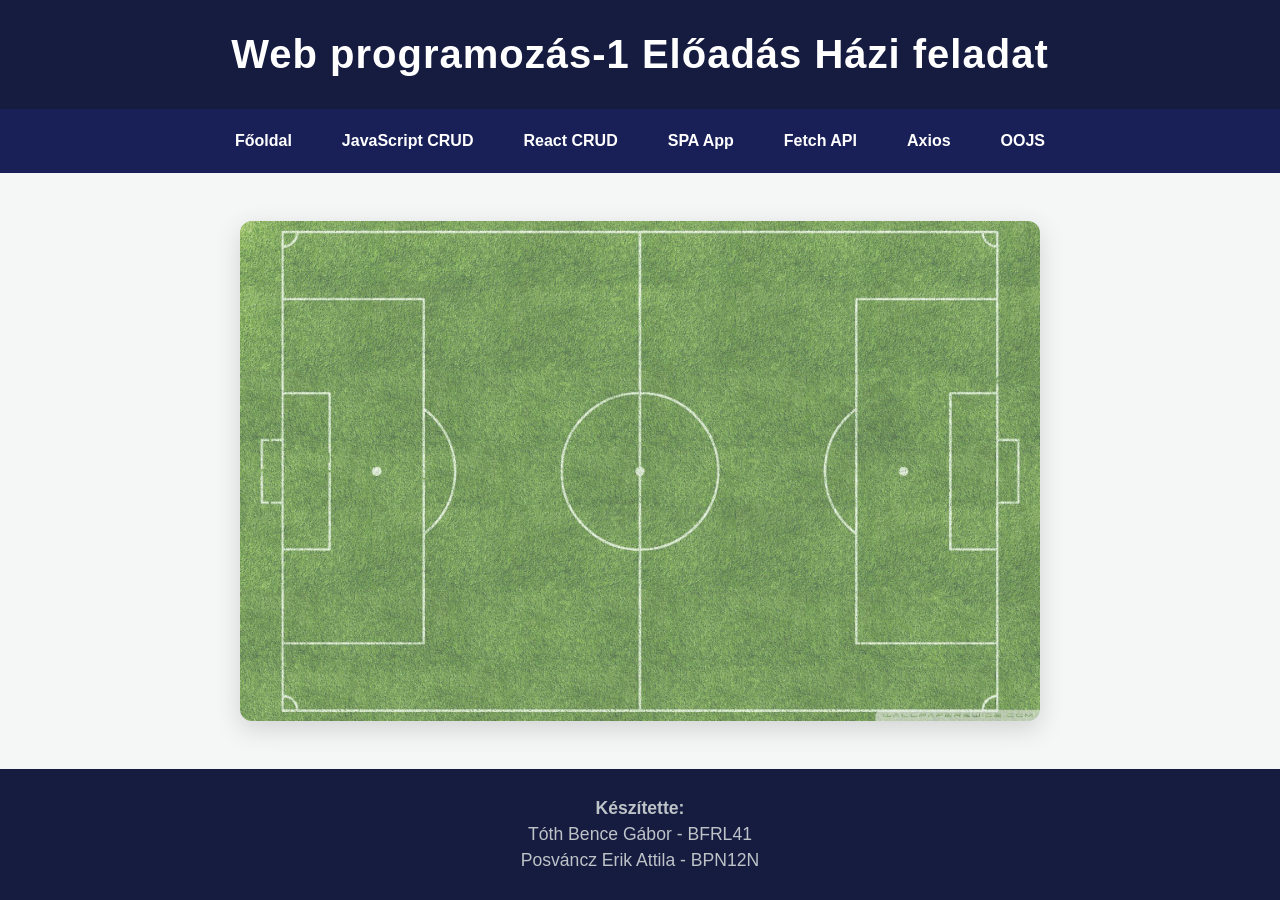
<file: index.html>
<!DOCTYPE html>
<html lang="hu">
<head>
    <meta charset="UTF-8">
    <meta name="viewport" content="width=device-width, initial-scale=1.0">
    <title>Web programozás-1 | Főoldal</title>
    <link rel="stylesheet" href="style.css">
</head>
<body>
    
    <header>
        <h1>Web programozás-1 Előadás Házi feladat</h1>
    </header>

<nav>
        <a href="index.html">Főoldal</a>
        <a href="javascript.html">JavaScript CRUD</a>
        <a href="react.html">React CRUD</a>
        <a href="spa.html">SPA App</a>
        <a href="fetchapi.html">Fetch API</a>
        <a href="axios.html">Axios</a>
        <a href="oojs.html">OOJS</a>
    </nav>

    <main>
        <div class="palya">
            <img src="img/pitch.jpg" alt="Focipálya" class="focipalya-kep">
        </div>
    </main>

    <footer> 
        <p><strong>Készítette:</strong></p>
        <p>Tóth Bence Gábor - BFRL41</p>
        <p>Posváncz Erik Attila - BPN12N</p>
    </footer>

</body>
       
</html>
</file>
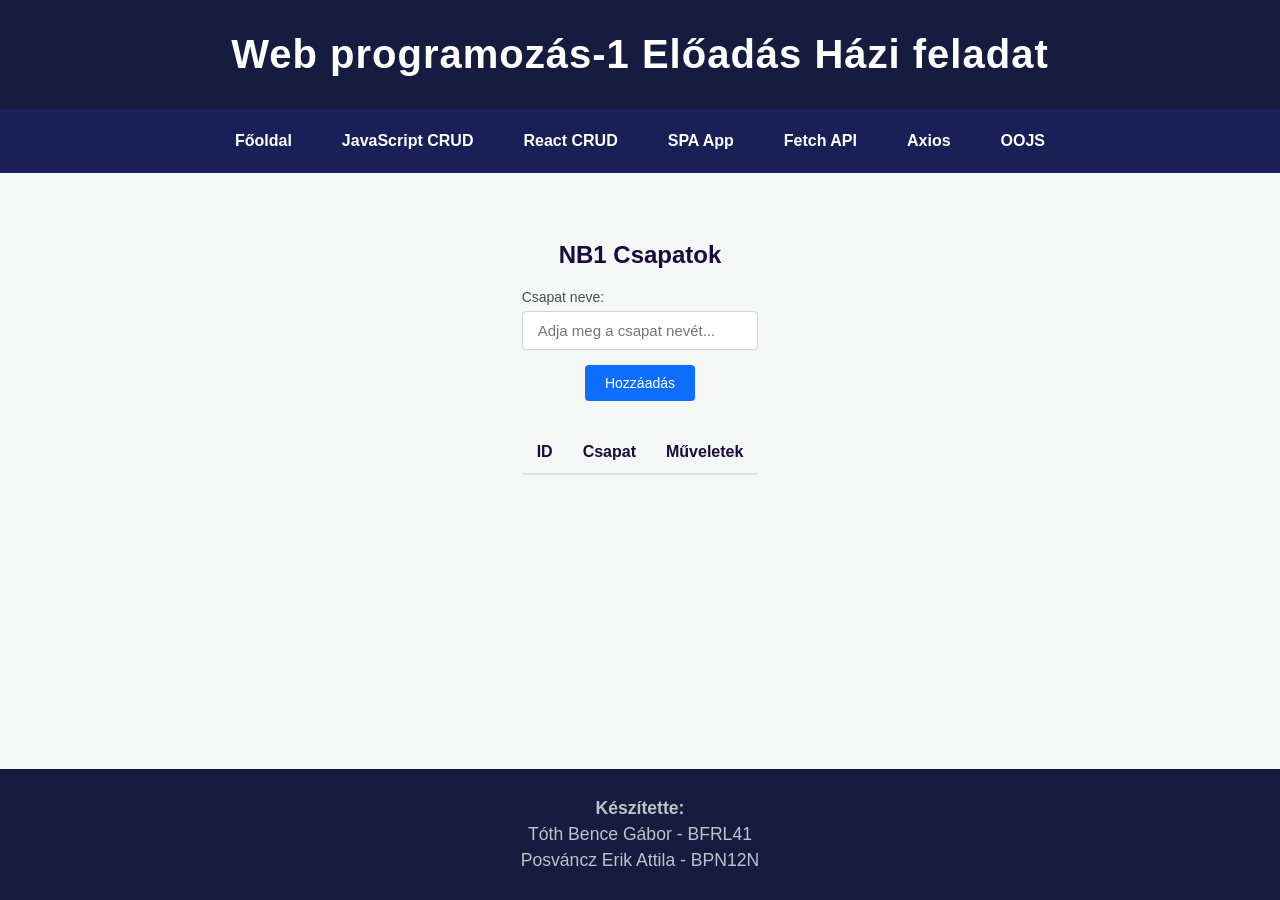
<file: axios.html>
<!DOCTYPE html>
<html lang="hu">
<head>
    <meta charset="UTF-8">
    <meta name="viewport" content="width=device-width, initial-scale=1.0">
    <title>Web programozás-1 | Axios</title>
    <link rel="stylesheet" href="style.css">
</head>
<body>
    
    <header>
        <h1>Web programozás-1 Előadás Házi feladat</h1>
    </header>

<nav>
        <a href="index.html">Főoldal</a>
        <a href="javascript.html">JavaScript CRUD</a>
        <a href="react.html">React CRUD</a>
        <a href="spa.html">SPA App</a>
        <a href="fetchapi.html">Fetch API</a>
        <a href="axios.html">Axios</a>
        <a href="oojs.html">OOJS</a>
    </nav>

    <main>
        <div class="crud-container">
            <h2>NB1 Csapatok</h2>
            
            <div id="root"></div>
        </div>
    </main>

    <footer> 
        <p><strong>Készítette:</strong></p>
        <p>Tóth Bence Gábor - BFRL41</p>
        <p>Posváncz Erik Attila - BPN12N</p>
    </footer>

    <script type="module" src="./assets/index-Byz80DvP.js"></script>
</body>
       
</html>
</file>
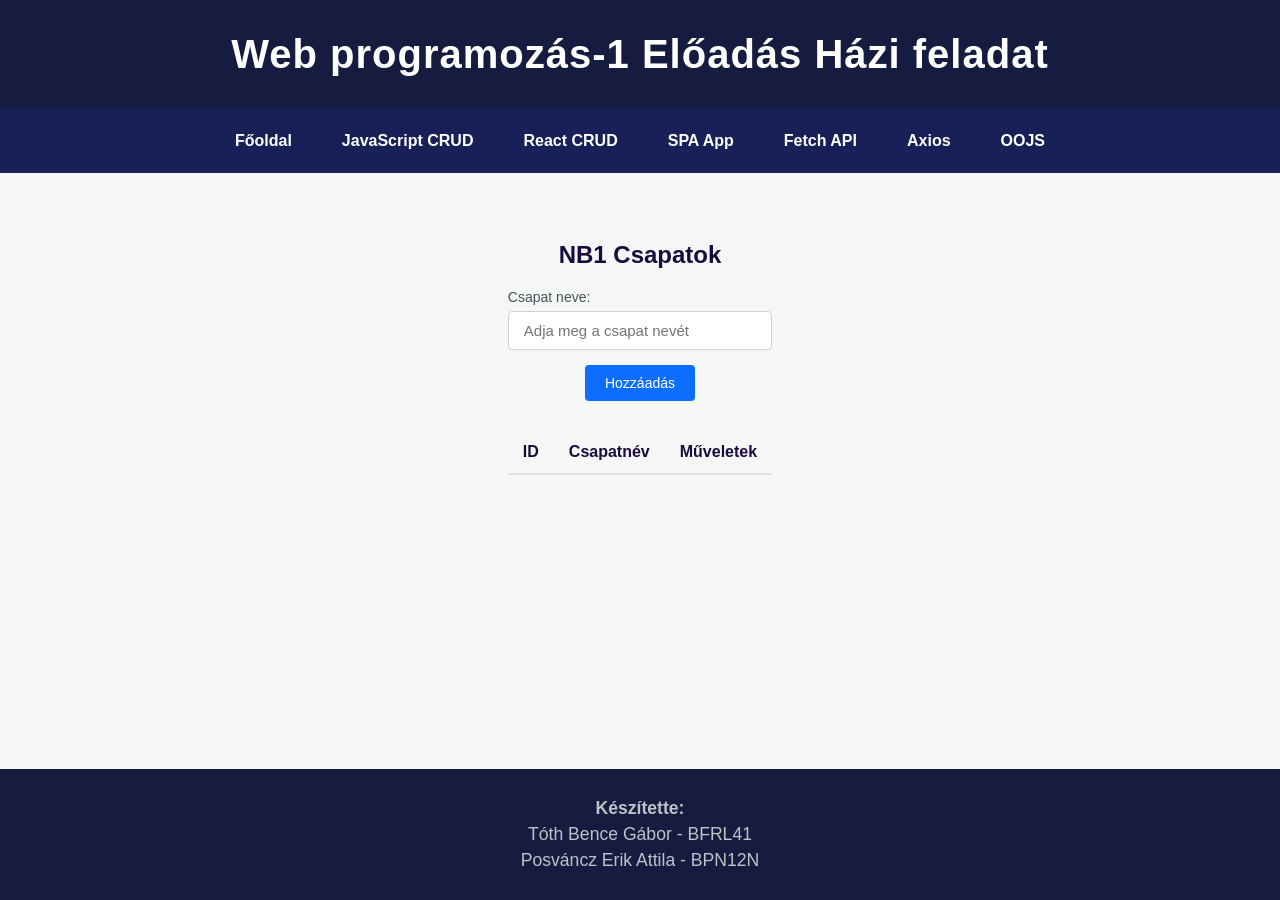
<file: fetchapi.html>
<!DOCTYPE html>
<html lang="hu">
<head>
    <meta charset="UTF-8">
    <meta name="viewport" content="width=device-width, initial-scale=1.0">
    <title>Web programozás-1 | Fetch API CRUD</title>
    <link rel="stylesheet" href="style.css">
</head>
<body>

    <header>
        <h1>Web programozás-1 Előadás Házi feladat</h1>
    </header>

    <nav>
        <a href="index.html">Főoldal</a>
        <a href="javascript.html">JavaScript CRUD</a>
        <a href="react.html">React CRUD</a>
        <a href="spa.html">SPA App</a>
        <a href="fetchapi.html">Fetch API</a>
        <a href="axios.html">Axios</a>
        <a href="oojs.html">OOJS</a>
    </nav>

    <main>
        <div class="crud-card">
            <h2>NB1 Csapatok</h2>
            <form id="teamForm">
                <input type="hidden" id="teamId">
                
                <div class="form-group">
                    <label for="csapatnev">Csapat neve:</label>
                    <input type="text" id="csapatnev" placeholder="Adja meg a csapat nevét" required>
                </div>
                <button type="submit" id="saveBtn" class="btn-add">Hozzáadás</button>
                <button type="button" id="cancelBtn" class="btn-cancel" style="display:none;" onclick="resetForm()">Mégse</button>
            </form>

            <table id="teamTable">
                <thead><tr><th>ID</th><th>Csapatnév</th><th>Műveletek</th></tr></thead>
                <tbody></tbody>
            </table>
        </div>
    </main>

    <footer>
        <p><strong>Készítette:</strong></p>
        <p>Tóth Bence Gábor - BFRL41</p>
        <p>Posváncz Erik Attila - BPN12N</p>
    </footer>

    <script>
        const tableBody = document.querySelector('#teamTable tbody');
        const form = document.getElementById('teamForm');

        function loadTeams() {
            fetch('api.php').then(r => r.json()).then(data => {
                tableBody.innerHTML = data.map(team => `
                    <tr>
                        <td>${team.id}</td>
                        <td>${team.csapatnev}</td>
                        <td>
                            <button class="btn-edit" onclick="editTeam(${team.id}, '${team.csapatnev}')">Szerkesztés</button>
                            <button class="btn-delete" onclick="deleteTeam(${team.id})">Törlés</button>
                        </td>
                    </tr>
                `).join('');
            });
        }

        form.addEventListener('submit', e => {
            e.preventDefault();
            const id = document.getElementById('teamId').value;
            const csapatnev = document.getElementById('csapatnev').value;
            const method = id ? 'PUT' : 'POST';
            
            fetch('api.php', {
                method: method,
                headers: { 'Content-Type': 'application/json' },
                body: JSON.stringify({ id, csapatnev })
            }).then(() => { resetForm(); loadTeams(); });
        });

        function deleteTeam(id) {
            if(confirm('Biztosan törlöd?')) {
                fetch('api.php', {
                    method: 'DELETE',
                    headers: { 'Content-Type': 'application/json' },
                    body: JSON.stringify({ id })
                }).then(loadTeams);
            }
        }

        function editTeam(id, name) {
            document.getElementById('teamId').value = id;
            document.getElementById('csapatnev').value = name;
            document.getElementById('saveBtn').textContent = 'Módosítás';
            document.getElementById('cancelBtn').style.display = 'inline-block';
        }

        function resetForm() {
            form.reset();
            document.getElementById('teamId').value = '';
            document.getElementById('saveBtn').textContent = 'Hozzáadás';
            document.getElementById('cancelBtn').style.display = 'none';
        }

        loadTeams();
    </script>
</body>
</html>
</file>
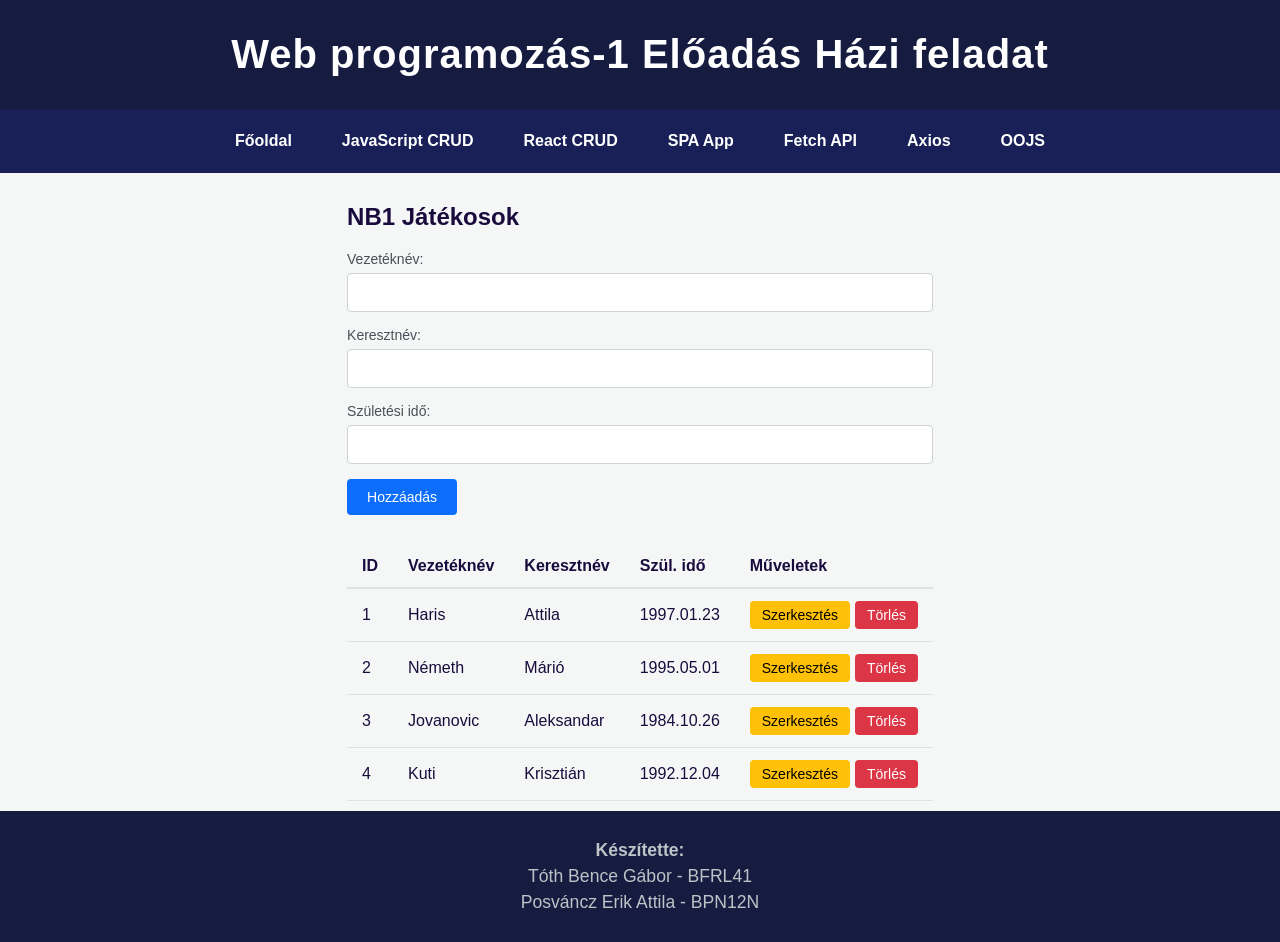
<file: javascript.html>
<!DOCTYPE html>
<html lang="hu">
<head>
    <meta charset="UTF-8">
    <meta name="viewport" content="width=device-width, initial-scale=1.0">
    <title>Web programozás-1 | JavaScript CRUD</title>
    <link rel="stylesheet" href="style.css">
    
</head>
<body>

    <header>
        <h1>Web programozás-1 Előadás Házi feladat</h1>
    </header>

    <nav>
        <a href="index.html">Főoldal</a>
        <a href="javascript.html">JavaScript CRUD</a>
        <a href="react.html">React CRUD</a>
        <a href="spa.html">SPA App</a>
        <a href="fetchapi.html">Fetch API</a>
        <a href="axios.html">Axios</a>
        <a href="oojs.html">OOJS</a>
    </nav>

    <div class="crud-container">
        <h2>NB1 Játékosok</h2>
        
        <div id="urlap">
            <div class="form-group">
                <label>Vezetéknév:</label>
                <input type="text" id="vnev">
            </div>
            <div class="form-group">
                <label>Keresztnév:</label>
                <input type="text" id="unev">
            </div>
            <div class="form-group">
                <label>Születési idő:</label>
                <input type="text" id="szulido">
            </div>
            <button type="button" id="mentesGomb" class="btn-add" onclick="mentes()">Hozzáadás</button>
            <button type="button" id="megseGomb" class="btn-cancel" onclick="mezokUritese() "style="display: none;">Mégse</button>
        </div>
        <table>
            <thead>
                <tr>
                    <th>ID</th>
                    <th>Vezetéknév</th>
                    <th>Keresztnév</th>
                    <th>Szül. idő</th>
                    <th>Műveletek</th>
                </tr>
            </thead>
            <tbody id="tablaTorzs"></tbody>
        </table>
    </div>

    <footer>
        <p><strong>Készítette:</strong></p>
        <p>Tóth Bence Gábor - BFRL41</p>
        <p>Posváncz Erik Attila - BPN12N</p>
    </footer>
    <script>
        var jatekosok = [
            { id: 1, vezeteknev: "Haris", utonev: "Attila", szulido: "1997.01.23" },
            { id: 2, vezeteknev: "Németh", utonev: "Márió", szulido: "1995.05.01" },
            { id: 3, vezeteknev: "Jovanovic", utonev: "Aleksandar", szulido: "1984.10.26" },
            { id: 4, vezeteknev: "Kuti", utonev: "Krisztián", szulido: "1992.12.04" }
        ];

        var szerkesztId = null; 

        function tablaFrissites() {
            var html = "";
            for (var i = 0; i < jatekosok.length; i++) {
                html += "<tr>";
                html += "<td>" + jatekosok[i].id + "</td>";
                html += "<td>" + jatekosok[i].vezeteknev + "</td>";
                html += "<td>" + jatekosok[i].utonev + "</td>";
                html += "<td>" + jatekosok[i].szulido + "</td>";
                html += "<td>";
                // Itt adom hozzá a kért osztályokat a gombokhoz
                html += "<button class='btn-edit' onclick='szerkesztes(" + jatekosok[i].id + ")'>Szerkesztés</button>";
                html += "<button class='btn-delete' onclick='torles(" + jatekosok[i].id + ")'>Törlés</button>";
                html += "</td>";
                html += "</tr>";
            }
            document.getElementById("tablaTorzs").innerHTML = html;
        }

        function mentes() {
            var v = document.getElementById("vnev").value;
            var u = document.getElementById("unev").value;
            var sz = document.getElementById("szulido").value;

            if (v == "" || u == "" || sz == "") {
                alert("Minden mezőt kötelező kitölteni!");
                return;
            }

            if (szerkesztId == null) {
                var ujId = 1;
                if (jatekosok.length > 0) {
                    ujId = jatekosok[jatekosok.length - 1].id + 1;
                }
                jatekosok.push({ id: ujId, vezeteknev: v, utonev: u, szulido: sz });
            } else {
                for (var i = 0; i < jatekosok.length; i++) {
                    if (jatekosok[i].id == szerkesztId) {
                        jatekosok[i].vezeteknev = v;
                        jatekosok[i].utonev = u;
                        jatekosok[i].szulido = sz;
                        break;
                    }
                }
            }

            mezokUritese();
            tablaFrissites();
        }

        function torles(id) {
            if (confirm("Biztosan törölni akarja?")) {
                for (var i = 0; i < jatekosok.length; i++) {
                    if (jatekosok[i].id == id) {
                        jatekosok.splice(i, 1);
                        break;
                    }
                }
                tablaFrissites();
            }
        }

        function szerkesztes(id) {
            for (var i = 0; i < jatekosok.length; i++) {
                if (jatekosok[i].id == id) {
                    document.getElementById("vnev").value = jatekosok[i].vezeteknev;
                    document.getElementById("unev").value = jatekosok[i].utonev;
                    document.getElementById("szulido").value = jatekosok[i].szulido;
                    szerkesztId = id;
                    document.getElementById("mentesGomb").innerHTML = "Módosítás";
                    document.getElementById("megseGomb").style.display = "inline-block";
                    break;
                }
            }
        }

        function mezokUritese() {
            document.getElementById("vnev").value = "";
            document.getElementById("unev").value = "";
            document.getElementById("szulido").value = "";
            szerkesztId = null;
            document.getElementById("mentesGomb").innerHTML = "Hozzáadás";
            document.getElementById("megseGomb").style.display = "none";
        }

        window.onload = function() {
            tablaFrissites();
        };
    </script>

</body>
</html>
</file>
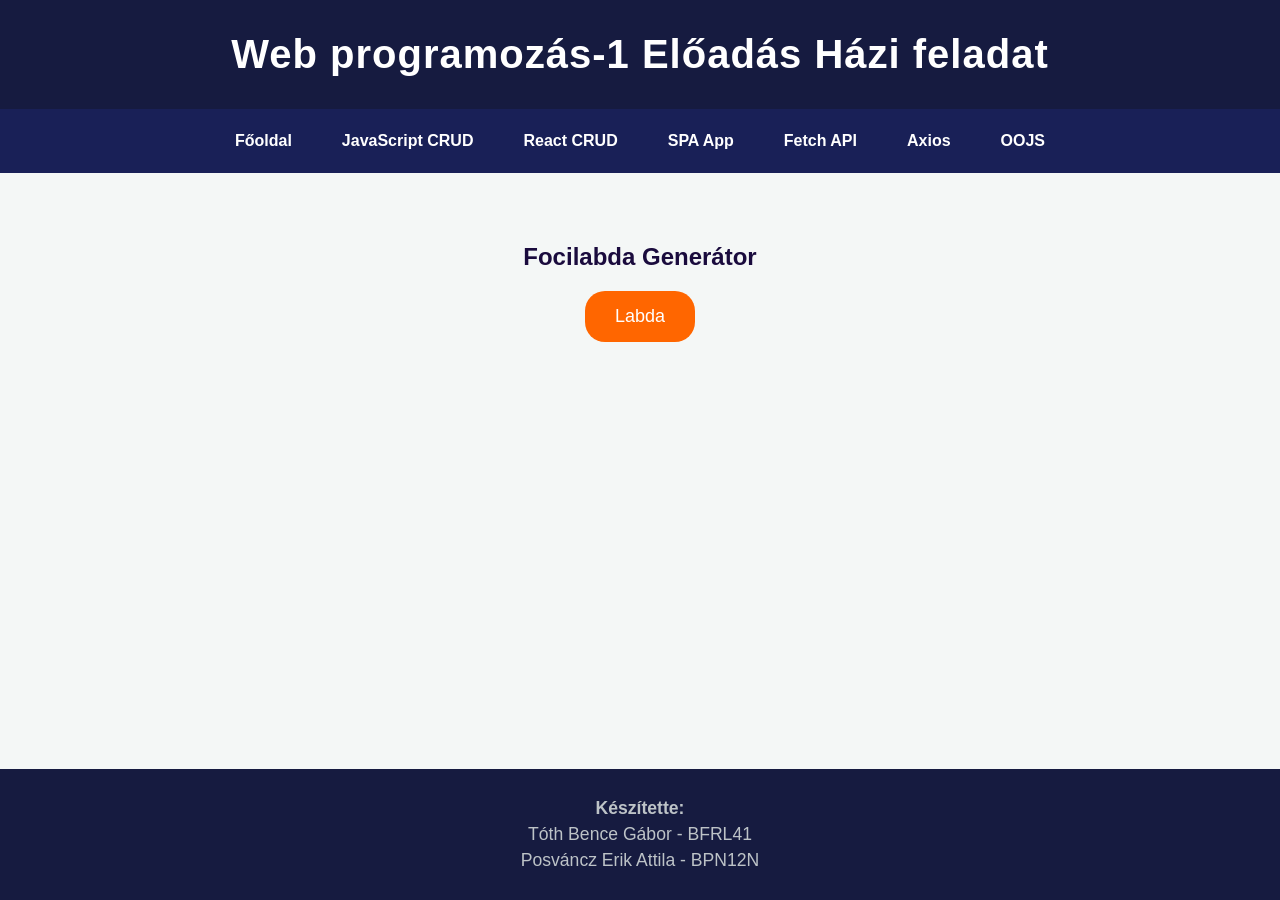
<file: oojs.html>
<!DOCTYPE html>
<html lang="hu">

<head>
    <meta charset="UTF-8">
    <meta name="viewport" content="width=device-width, initial-scale=1.0">
    <title>Web programozás-1 | OOJS</title>
    <link rel="stylesheet" href="style.css">
</head>

<body>

    <header>
        <h1>Web programozás-1 Előadás Házi feladat</h1>
    </header>

    <nav>
        <a href="index.html">Főoldal</a>
        <a href="javascript.html">JavaScript CRUD</a>
        <a href="react.html">React CRUD</a>
        <a href="spa.html">SPA App</a>
        <a href="fetchapi.html">Fetch API</a>
        <a href="axios.html">Axios</a>
        <a href="oojs.html">OOJS</a>
    </nav>
    
    <main style="text-align: center; padding-top: 50px;">
        <h2>Focilabda Generátor</h2>
        <button id="generalasGomb" type="button" class="btn-labda">Labda</button>
    </main>

    <script src="app.js"></script>


    <footer>
        <p><strong>Készítette:</strong></p>
        <p>Tóth Bence Gábor - BFRL41</p>
        <p>Posváncz Erik Attila - BPN12N</p>
    </footer>



</body>

</html>
</file>
<file: style.css>
body {
    font-family: 'Segoe UI', Tahoma, Geneva, Verdana, sans-serif;
    margin: 0;
    padding: 0;
    background-color: #f4f7f6;
    color: #1a0b3d;
    display: flex;
    flex-direction: column;
    min-height: 100vh;
}

header {
    background-color: #161B40;
    color: white;
    text-align: center;
    padding: 2rem 0;
    box-shadow: 0 4px 6px rgba(0,0,0,0.1);
}

header h1 {
    margin: 0;
    font-size: 2.5rem;
    letter-spacing: 1px;
}

nav {
    background-color: #192057;
    display: flex;
    justify-content: center;
    flex-wrap: wrap;
    padding: 0.5rem;
}

nav a {
    color: white;
    text-decoration: none;
    padding: 10px 20px;
    margin: 5px;
    border-radius: 5px;
    transition: background-color 0.3s;
    font-weight: bold;
}

nav a:hover {
    background-color: #ff6600;
}

main {
    flex: 1;
    padding: 3rem 2rem;
    text-align: center;
    max-width: 800px;
    margin: 0 auto;
}

footer {
    background-color: #161B40;
    color: #bdc3c7;
    text-align: center;
    padding: 1.5rem 0;
    margin-top: auto;
}

footer p {
    margin: 5px 0;
    font-size: 1.1rem;
}


.crud-container {
    max-width: 800px;
    margin: 10px auto;
    padding: 10 30px 30px 30px;
    border-radius: 8px; 
}

.form-group {
    margin-bottom: 15px;
}

label {
    text-align: left;
    display: block;
    font-weight: 500;
    margin-bottom: 6px;
    color: #495057;
    font-size: 14px;
}

input[type="text"] {
    width: 100%;
    padding: 10px 15px;
    border: 1px solid #ced4da; /* keret az inputnak */
    border-radius: 4px; /* lekerekített beviteli mező */
    box-sizing: border-box;
    font-size: 15px;
    color: #212529;
    transition: border-color 0.2s, box-shadow 0.2s;
}

button {
    padding: 10px 20px;
    font-size: 14px;
    font-weight: 500;
    border: none;
    border-radius: 4px; /* minden gomb sarka le van kerekítve */
    cursor: pointer;
    transition: opacity 0.2s;
}

.btn-add {
    background-color: #0d6efd;
    color: white;
}

.btn-cancel {
    background-color: #6c757d; 
    color: white;
    margin-left: 10px;
}

.btn-edit {
    background-color: #ffc107; 
    color: #000;
    padding: 6px 12px;
    margin-right: 5px;
}

.btn-delete {
    background-color: #dc3545;
    color: #fff;
    padding: 6px 12px;
}

table {
    width: 100%;
    border-collapse: collapse;
    margin-top: 30px;
}

th, td {
    padding: 12px 15px;
    text-align: left;
    border-bottom: 1px solid #dee2e6; 
    vertical-align: middle;
}

th {
    font-weight: 600;
    border-bottom: 2px solid #dee2e6; 
}

.palya {
    width: 100%;
    max-width: 900px; 
    text-align: center;
}

.focipalya-kep {
    width: 100%;
    height: auto;
    border-radius: 12px; 
    box-shadow: 0 8px 25px rgba(0,0,0,0.2); 
    opacity: 0.7;
    display: block;
    margin: 0 auto;
}

.btn-labda {
    background-color: #ff6600;
    color: white;
    padding: 15px 30px;
    font-size: 18px; 
    border-radius: 20px;
}
</file>
